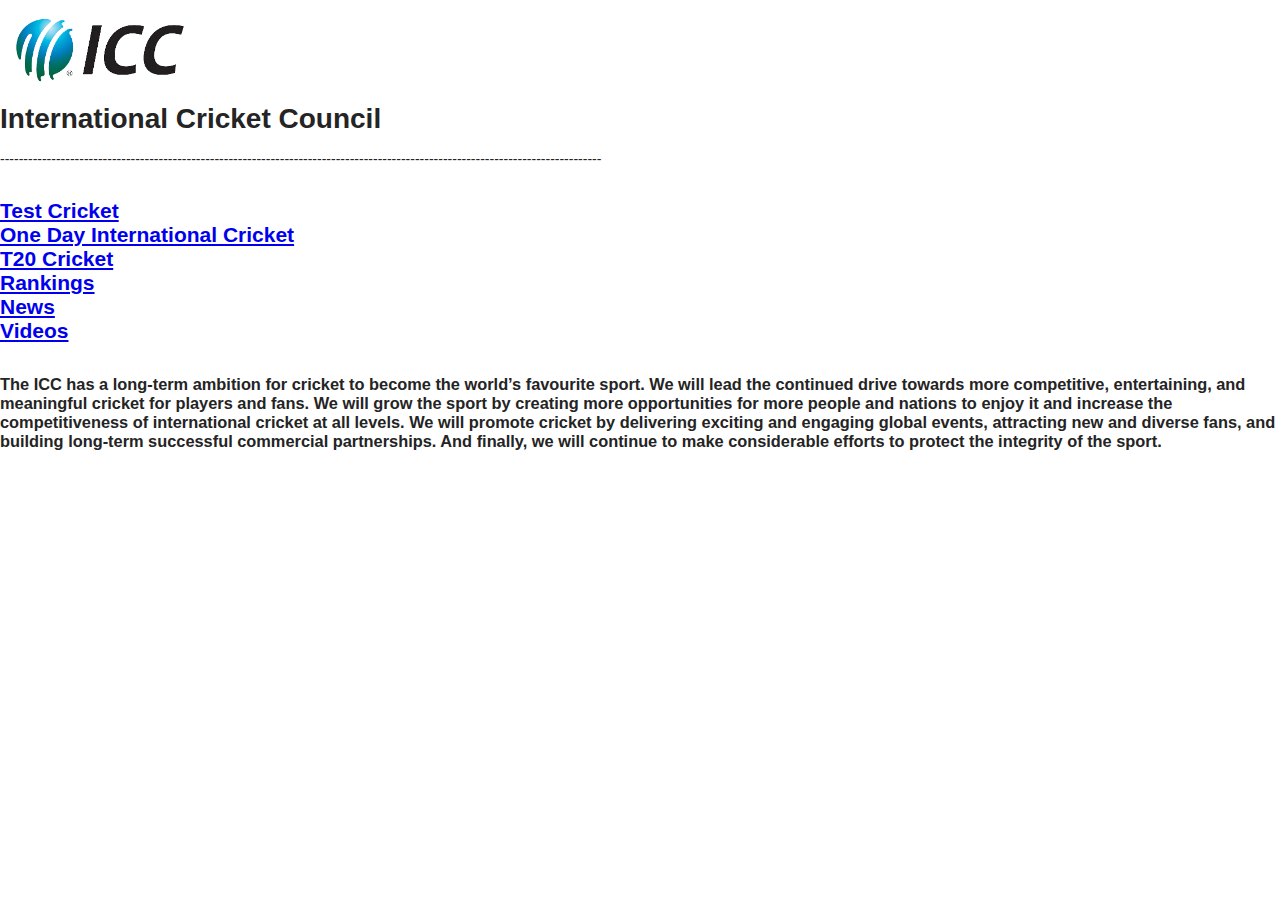
<file: index.html>
<!DOCTYPE html>
<html>
   <head>
      <title>Home</title>
      <link rel="stylesheet" href="style.css">
   </head>
   <body>
    <img src="logo.png" alt="logo" width="200">
    <h1>International Cricket Council</h1>
    <br>---------------------------------------------------------------------------------------------------------------------------------</br>
    <br></br>
    <h2><a href="test.html"> Test Cricket </a> </h2>
    <h2><a href="odi.html"> One Day International Cricket </a> </h2>
    <h2><a href="t20.html"> T20 Cricket  </a> </h2>
    <h2><a href="https://www.icc-cricket.com/rankings/mens/overview"> Rankings  </a> </h2>
    <h2><a href="https://www.icc-cricket.com/news"> News </a> </h2>
    <h2><a href="https://www.icc-cricket.com/video"> Videos </a> </h2>
    <br></br>
    <h3>The ICC has a long-term ambition for cricket to become the world’s favourite sport. We will lead the continued drive towards more competitive, entertaining, and meaningful cricket for players and fans. We will grow the sport by creating more opportunities for more people and nations to enjoy it and increase the competitiveness of international cricket at all levels. We will promote cricket by delivering exciting and engaging global events, attracting new and diverse fans, and building long-term successful commercial partnerships. And finally, we will continue to make considerable efforts to protect the integrity of the sport.</h3>
    
   </body>
</file>
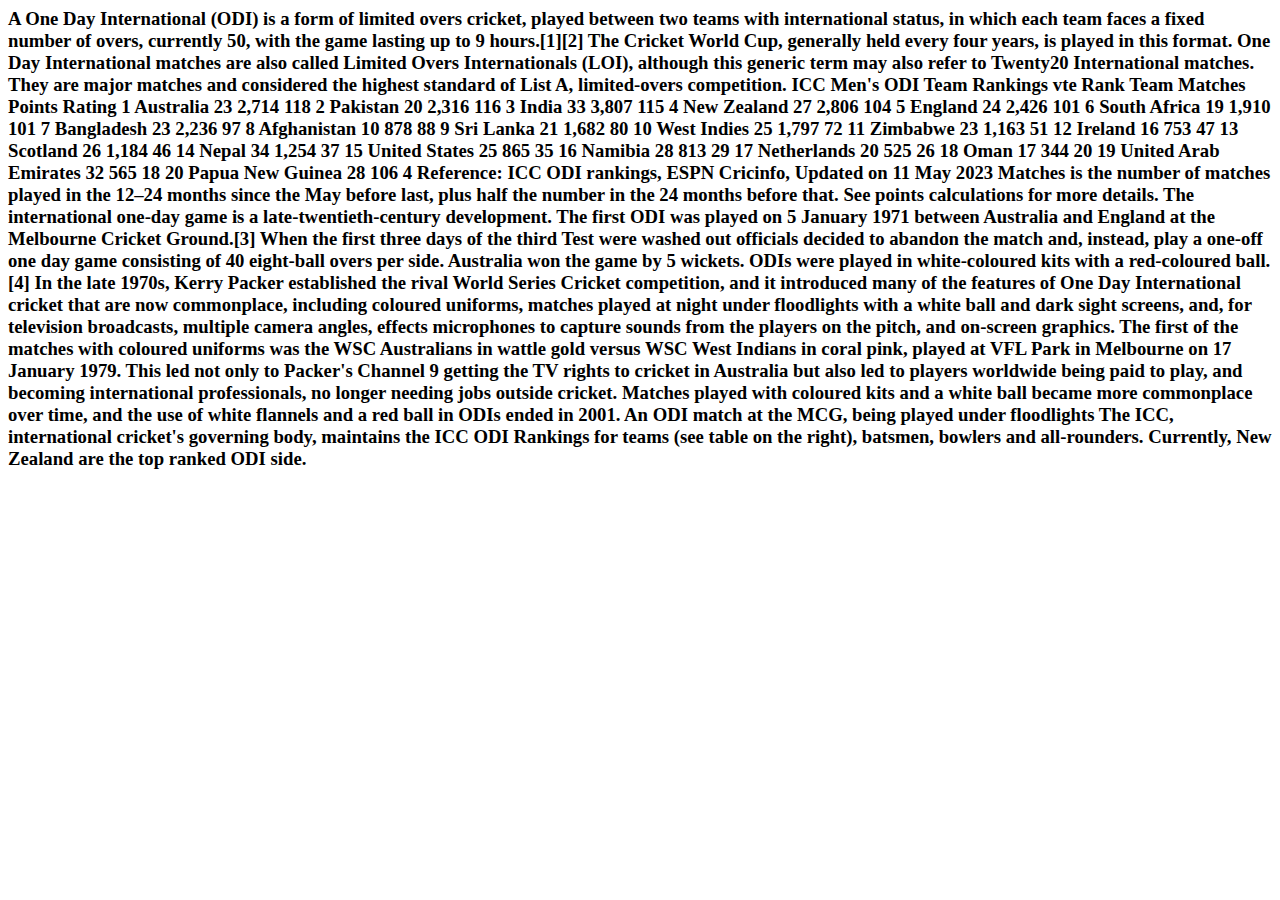
<file: odi.html>
<html>
 <head>
 </head>
 <title>ODI</title>
 <body>
   <h3>A One Day International (ODI) is a form of limited overs cricket, played between two teams with international status, in which each team faces a fixed number of overs, currently 50, with the game lasting up to 9 hours.[1][2] The Cricket World Cup, generally held every four years, is played in this format. One Day International matches are also called Limited Overs Internationals (LOI), although this generic term may also refer to Twenty20 International matches. They are major matches and considered the highest standard of List A, limited-overs competition.

    ICC Men's ODI Team Rankings vte
    Rank	Team	Matches	Points	Rating
    1	 Australia	23	2,714	118
    2	 Pakistan	20	2,316	116
    3	 India	33	3,807	115
    4	 New Zealand	27	2,806	104
    5	 England	24	2,426	101
    6	 South Africa	19	1,910	101
    7	 Bangladesh	23	2,236	97
    8	 Afghanistan	10	878	88
    9	 Sri Lanka	21	1,682	80
    10	 West Indies	25	1,797	72
    11	 Zimbabwe	23	1,163	51
    12	 Ireland	16	753	47
    13	 Scotland	26	1,184	46
    14	   Nepal	34	1,254	37
    15	 United States	25	865	35
    16	 Namibia	28	813	29
    17	 Netherlands	20	525	26
    18	 Oman	17	344	20
    19	 United Arab Emirates	32	565	18
    20	 Papua New Guinea	28	106	4
    Reference: ICC ODI rankings, ESPN Cricinfo, Updated on 11 May 2023
    Matches is the number of matches played in the 12–24 months since the May before last, plus half the number in the 24 months before that. See points calculations for more details.
    The international one-day game is a late-twentieth-century development. The first ODI was played on 5 January 1971 between Australia and England at the Melbourne Cricket Ground.[3] When the first three days of the third Test were washed out officials decided to abandon the match and, instead, play a one-off one day game consisting of 40 eight-ball overs per side. Australia won the game by 5 wickets. ODIs were played in white-coloured kits with a red-coloured ball.[4]
    
    In the late 1970s, Kerry Packer established the rival World Series Cricket competition, and it introduced many of the features of One Day International cricket that are now commonplace, including coloured uniforms, matches played at night under floodlights with a white ball and dark sight screens, and, for television broadcasts, multiple camera angles, effects microphones to capture sounds from the players on the pitch, and on-screen graphics. The first of the matches with coloured uniforms was the WSC Australians in wattle gold versus WSC West Indians in coral pink, played at VFL Park in Melbourne on 17 January 1979. This led not only to Packer's Channel 9 getting the TV rights to cricket in Australia but also led to players worldwide being paid to play, and becoming international professionals, no longer needing jobs outside cricket. Matches played with coloured kits and a white ball became more commonplace over time, and the use of white flannels and a red ball in ODIs ended in 2001.
    
    
    An ODI match at the MCG, being played under floodlights
    The ICC, international cricket's governing body, maintains the ICC ODI Rankings for teams (see table on the right), batsmen, bowlers and all-rounders. Currently, New Zealand are the top ranked ODI side.
    
    </h3>
 </body>
</html>
</file>
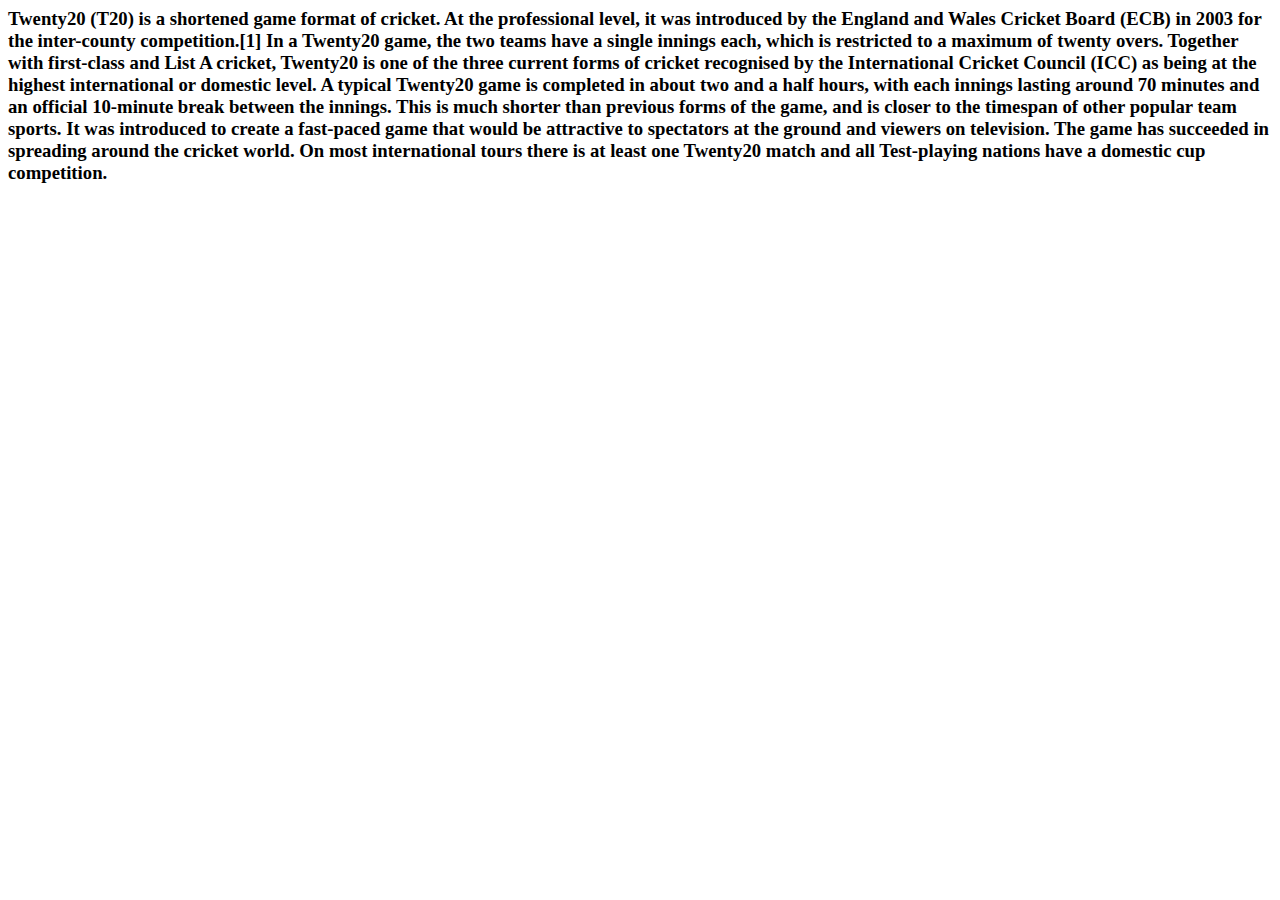
<file: t20.html>
<html>
 <head>
    <title>T20i</title>
 </head>
 <body>
   <h3>Twenty20 (T20) is a shortened game format of cricket. At the professional level, it was introduced by the England and Wales Cricket Board (ECB) in 2003 for the inter-county competition.[1] In a Twenty20 game, the two teams have a single innings each, which is restricted to a maximum of twenty overs. Together with first-class and List A cricket, Twenty20 is one of the three current forms of cricket recognised by the International Cricket Council (ICC) as being at the highest international or domestic level.

    A typical Twenty20 game is completed in about two and a half hours, with each innings lasting around 70 minutes and an official 10-minute break between the innings. This is much shorter than previous forms of the game, and is closer to the timespan of other popular team sports. It was introduced to create a fast-paced game that would be attractive to spectators at the ground and viewers on television.
    
    The game has succeeded in spreading around the cricket world. On most international tours there is at least one Twenty20 match and all Test-playing nations have a domestic cup competition.</h3>
</html>
</file>
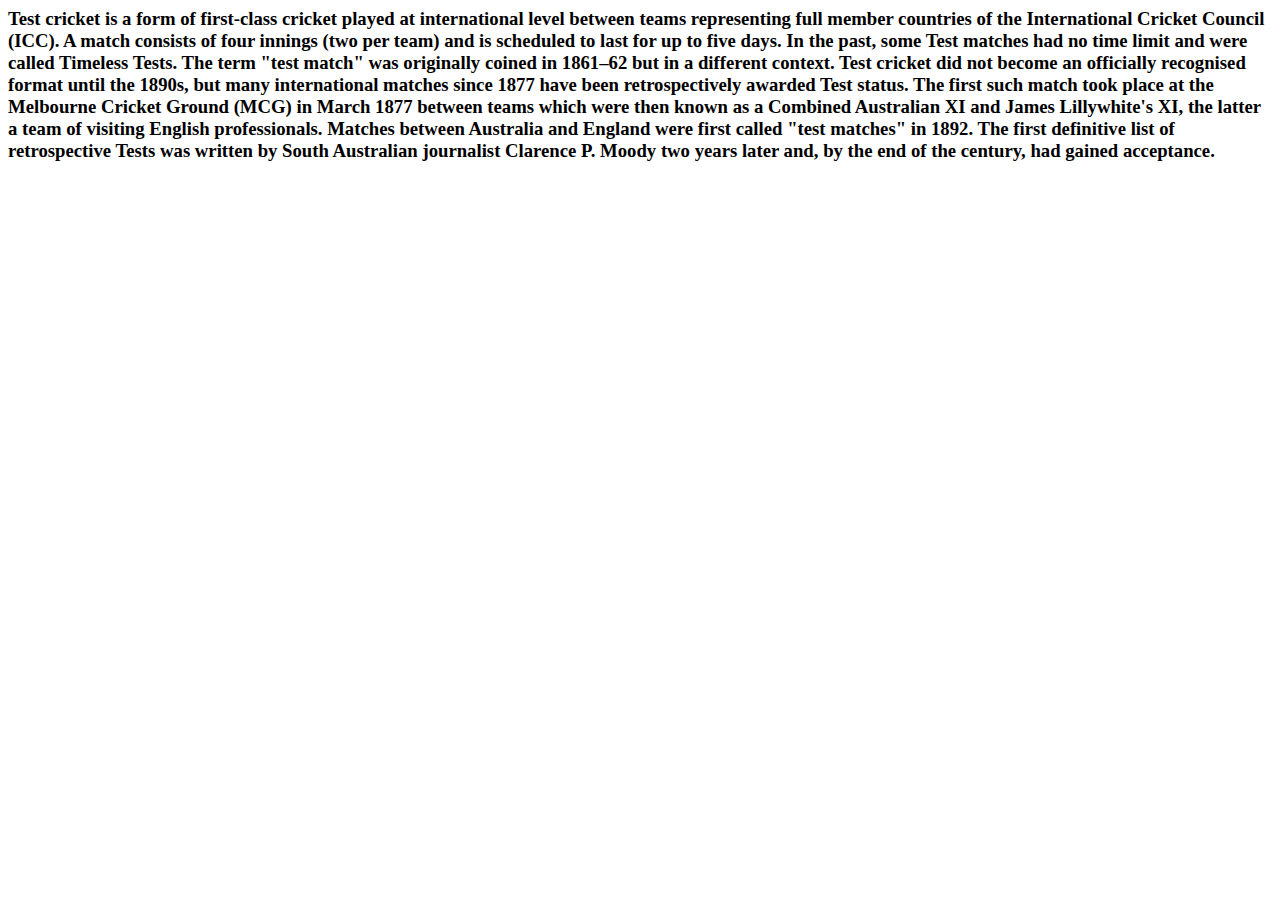
<file: test.html>
<html>
 <head>
    <title>Test</title>
 </head>
 <body>
   <h3>Test cricket is a form of first-class cricket played at international level between teams representing full member countries of the International Cricket Council (ICC). A match consists of four innings (two per team) and is scheduled to last for up to five days. In the past, some Test matches had no time limit and were called Timeless Tests. The term "test match" was originally coined in 1861–62 but in a different context.

    Test cricket did not become an officially recognised format until the 1890s, but many international matches since 1877 have been retrospectively awarded Test status. The first such match took place at the Melbourne Cricket Ground (MCG) in March 1877 between teams which were then known as a Combined Australian XI and James Lillywhite's XI, the latter a team of visiting English professionals. Matches between Australia and England were first called "test matches" in 1892. The first definitive list of retrospective Tests was written by South Australian journalist Clarence P. Moody two years later and, by the end of the century, had gained acceptance.<h3>
 </body>
</html>
</file>
<file: style.css>
* {
    margin:0px;
    padding:0px;
}
html, body {
    font-family: Roboto sans-serif, arial;
    font-size: 14px;
    color: #242424;
}
.container {
    width: 1200px;
    margin:0px auto;
}
.main-section {
    width: 100%;
    float: left;
    padding:50px 0px 40px 0px;
}
.heading {
    font-size: 22px;
    font-weight: 500;
    border-bottom: 1px solid #ff5722;
    margin-bottom:25px;
    color: #ff5722;
}
</file>
